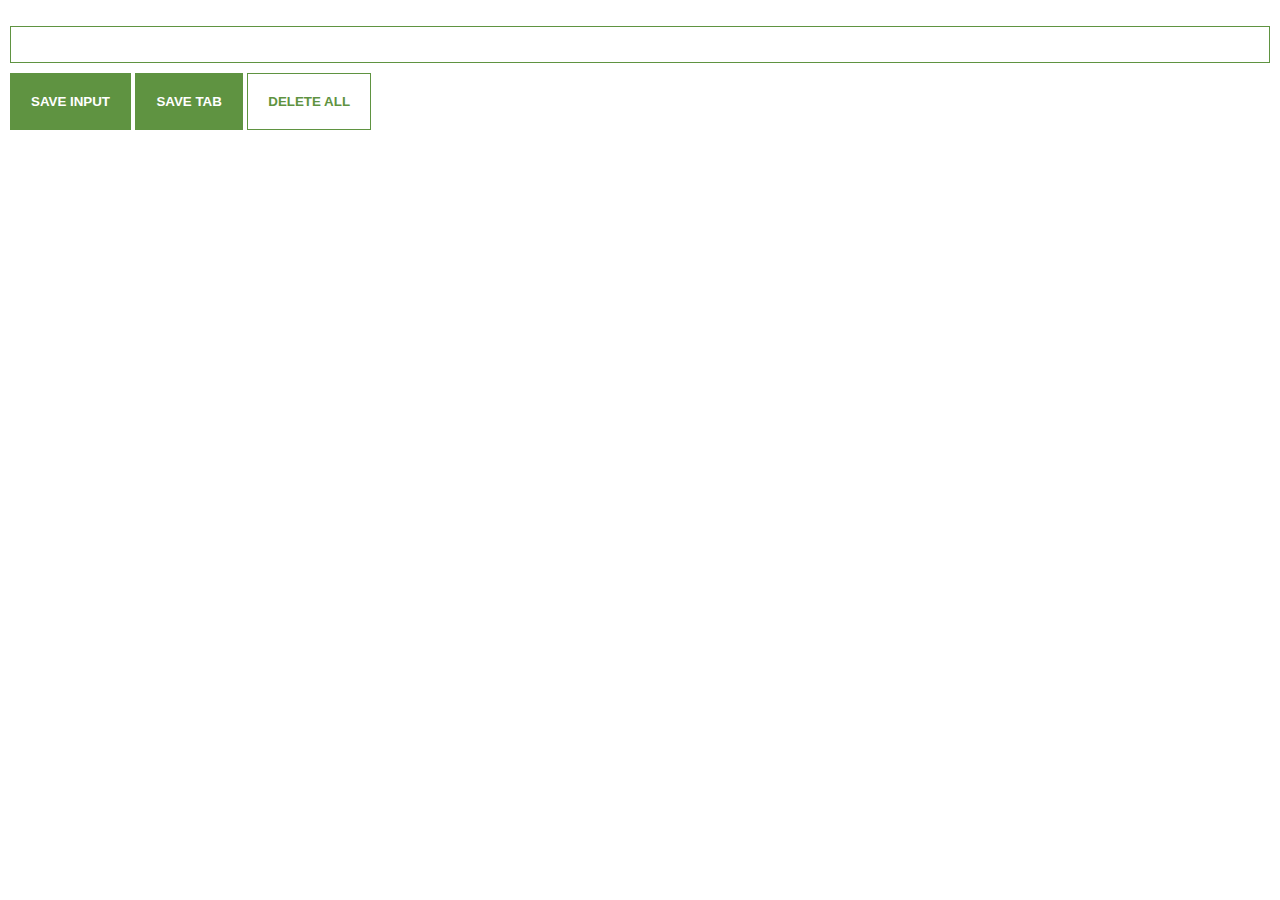
<file: index.html>
<!DOCTYPE html>
<html lang="en">
<head>
    <meta charset="UTF-8">
    <meta http-equiv="X-UA-Compatible" content="IE=edge">
    <meta name="viewport" content="width=device-width, initial-scale=1.0">
    <link rel="stylesheet" href="chrome.css">
    <title>Document</title>
</head>
<body>
   <p>
   <input type="text" id="input-el">
   <button id="input-btn">SAVE INPUT</button>
   <button id="tab-btn">SAVE TAB</button>
   <button id="delete-btn">DELETE ALL</button>
   <ul id="ul-el"></ul>
   </p>
</body>
<script src="chrome.js"></script>
</html>
</file>
<file: chrome.css>
body {
    margin: 0;
    padding: 10px;
    font-family: Arial, Helvetica, sans-serif;
    min-width: 400px;
}


input {
    width: 100%;
   padding: 10px;
    box-sizing: border-box;
    border: 1px solid #5f9341;
}


button {
    margin-top: 10px;
    background-color: #5f9341;
    color: #fff;
    padding: 20px;
    font-weight: bold;
    border: 1px solid #5f9341;
}

ul {
    margin-top: 20px;
    list-style-type: none;
    padding-left: 0;
}

li {
    margin-top: 5px;
}

a {
    color: #5f9341;

}


#delete-btn {
    background-color: #fff;
    color: #5f9341;
}
</file>
